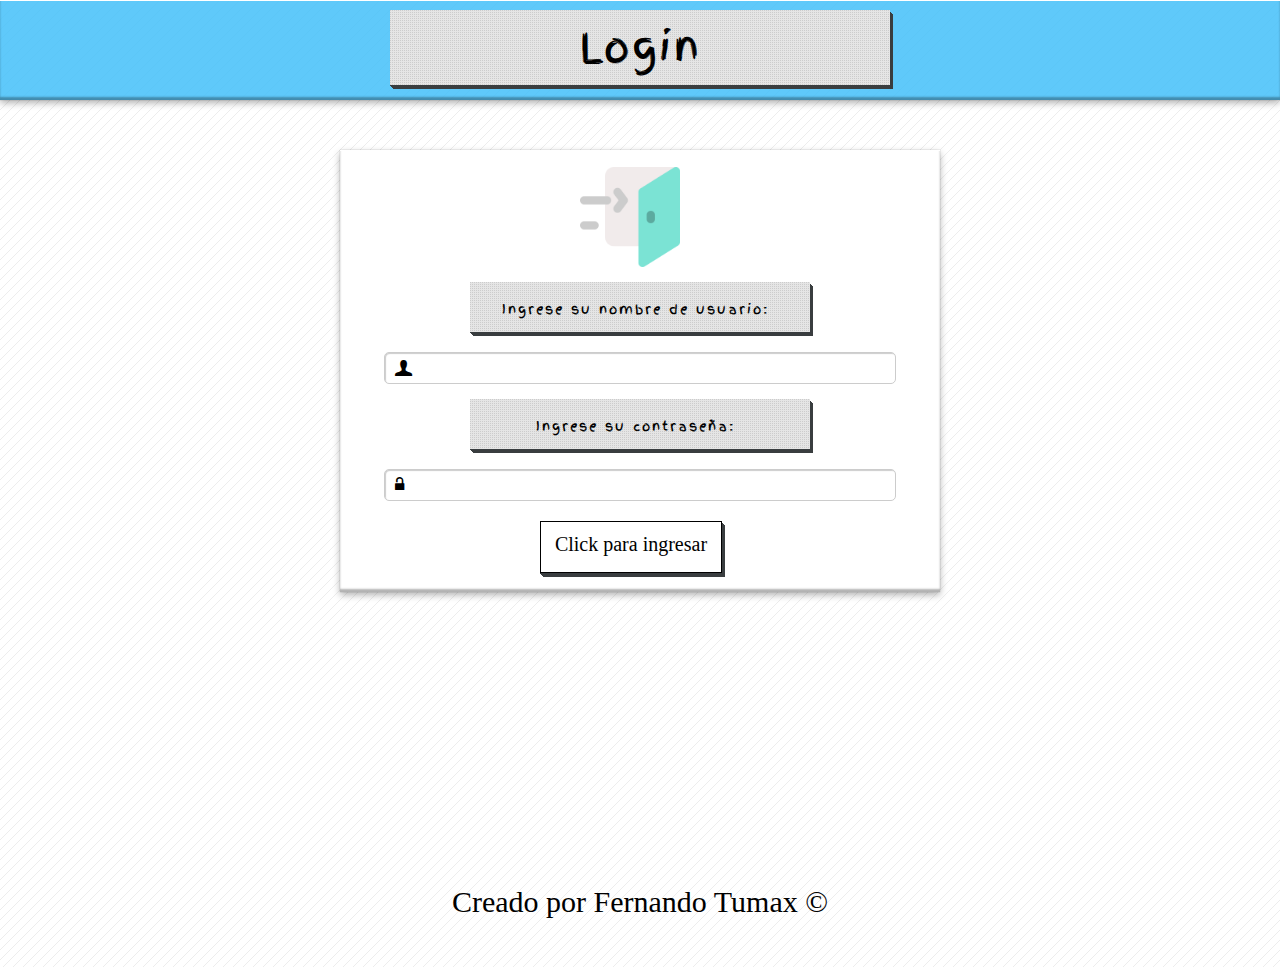
<file: index.html>
<!DOCTYPE html>
<html lang="es">
    <head>
        <meta charset="utf-8">
        <title>Agenda Web</title>
        <link rel="icon" type="favicon/x-icon" href="css/img/icons8-edit-50.png" />
        <link rel="stylesheet" type="text/css" href="css/styles.css" />
    </head>
    <body>
        <header id="encabezado">
            <div>
                <h1>Login</h1>
            </div>
        </header>
        <div id="formulario">
            <img src="css/img/login.png" alt="logearse" id="iconoLogin">
            <form>
                <label class="titulo">Ingrese su nombre de usuario: </label>
                <label id="user" class="icon">U</label>
                <input type="text" />
                <label class="titulo">Ingrese su contraseña: </label>
                <label id="password" class="icon">w</label>
                <input type="password" />
            </form>
            <a href="Contactos.html" id="logeado">Click para ingresar</a>
        </div>
        <footer>
            <p id="creador">Creado por Fernando Tumax &copy;</p>
        </footer>
    </body>
</html>
</file>
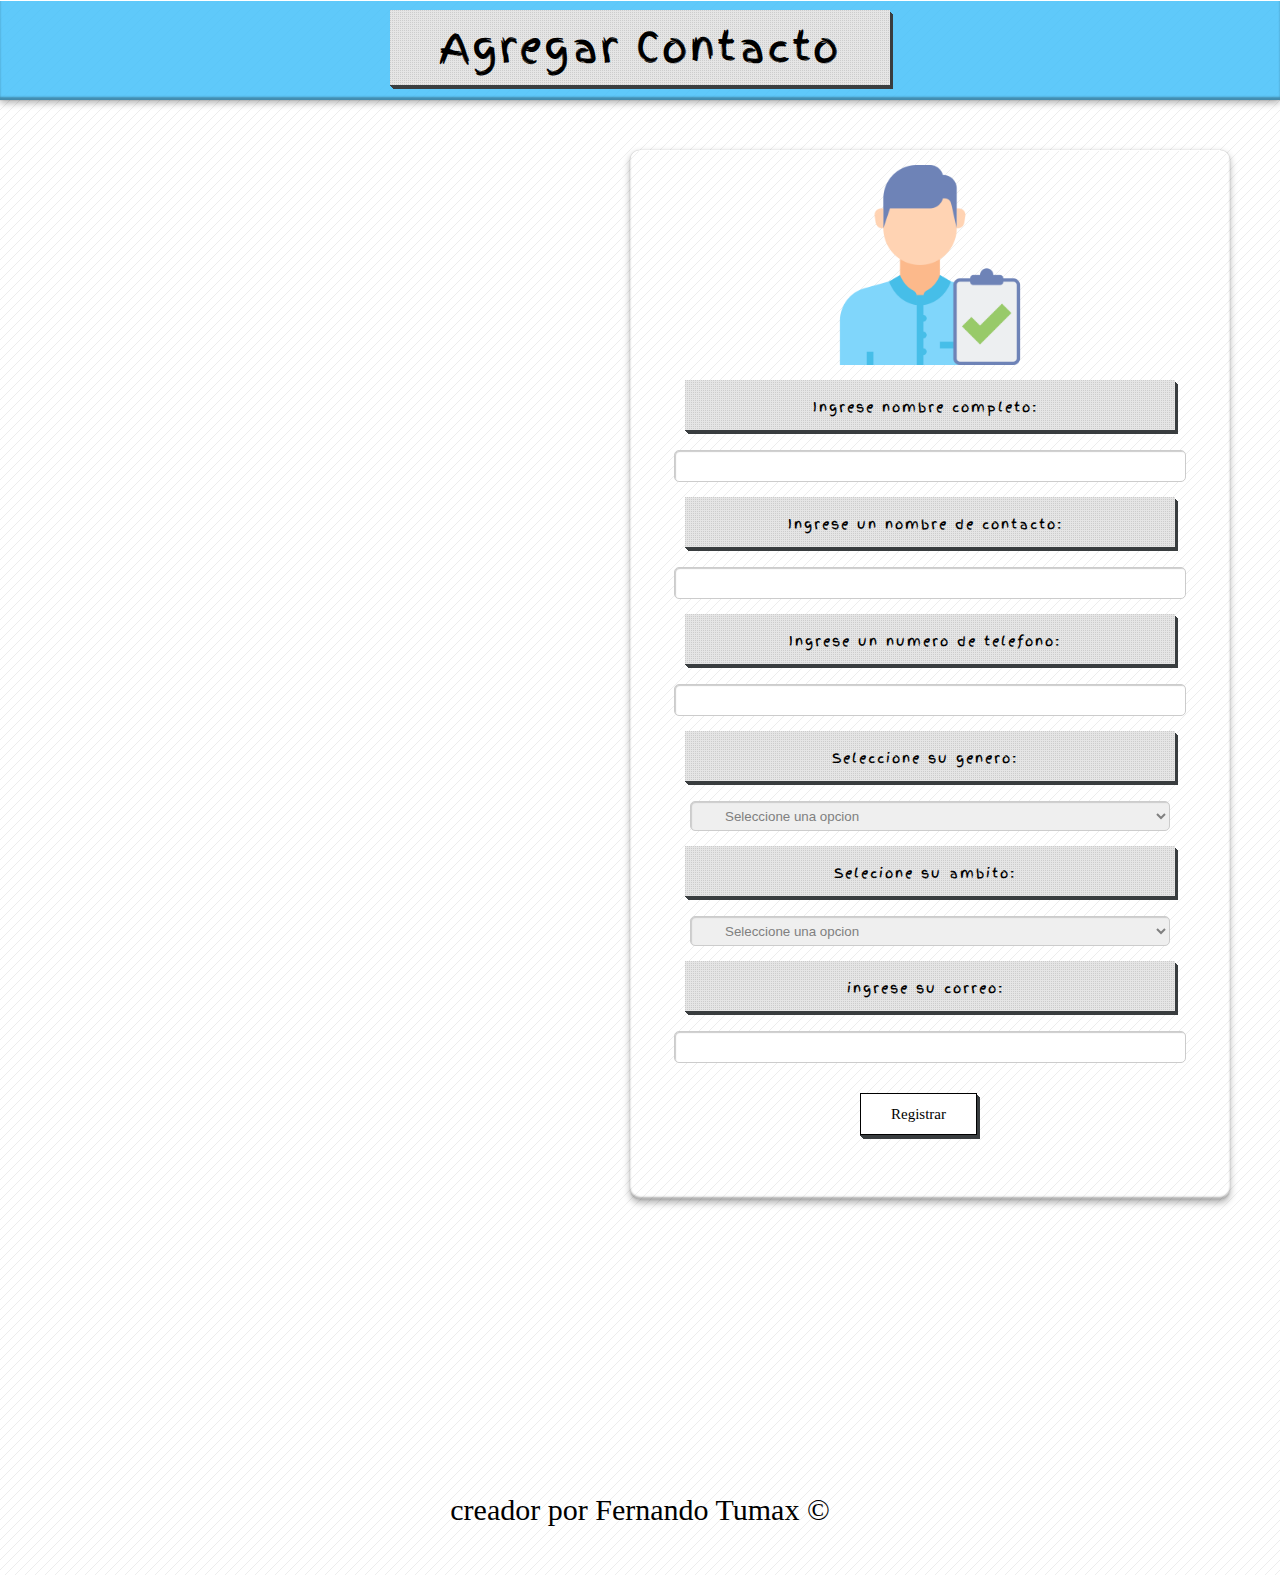
<file: AgregarContacto.html>
<!DOCTYPE html>
<html>
    <head>
        <title>Agenda Web</title>
        <meta charset="utf-8" />
        <link rel="icon" type="favicon/x-icon" href="css/img/icons8-edit-50.png" />
        <link rel="stylesheet" type="text/css" href="css/styles.css" />
        <link rel="stylesheet" type="text/css" href="css/AgregarStyles.css" />
    </head>
    <body>
        <header id="encabezado">
            <div>
                <h1>Agregar Contacto</h1>
            </div>
        </header>
        <div id="nuevoContacto">
            <img src="css/img/agregarContacto.png" />
            <form>
                <label class="titulo">Ingrese nombre completo: </label>
                <input type="text" />
                <label class="titulo">Ingrese un nombre de contacto: </label>
                <input type="text" />
                <label class="titulo">Ingrese un numero de telefono: </label>
                <input type="number" />
                <label class="titulo">Seleccione su genero: </label>
                <select>
                    <option value="Masculino">Masculino</option>
                    <option value="Masculino">Femenino</option>
                    <option selected>Seleccione una opcion</option>
                </select>
                <label class="titulo">Selecione su ambito: </label>
                <select>
                    <option value="Estudiante">Estudiante</option>
                    <option value="ProgramadorJunior">Programador Junior</option>
                    <option value="IngenieroSistemas">Ingeniero en sistemas</option>
                    <option selected>Seleccione una opcion</option>
                </select>
                <label class="titulo">ingrese su correo: </label>
                <input type="text" />
            </form>
            <a href="Contactos.html">Registrar</a>
        </div>
        <footer>
            <p id="creador">creador por Fernando Tumax &copy;</p>
        </footer>
    </body>
</html>
</file>
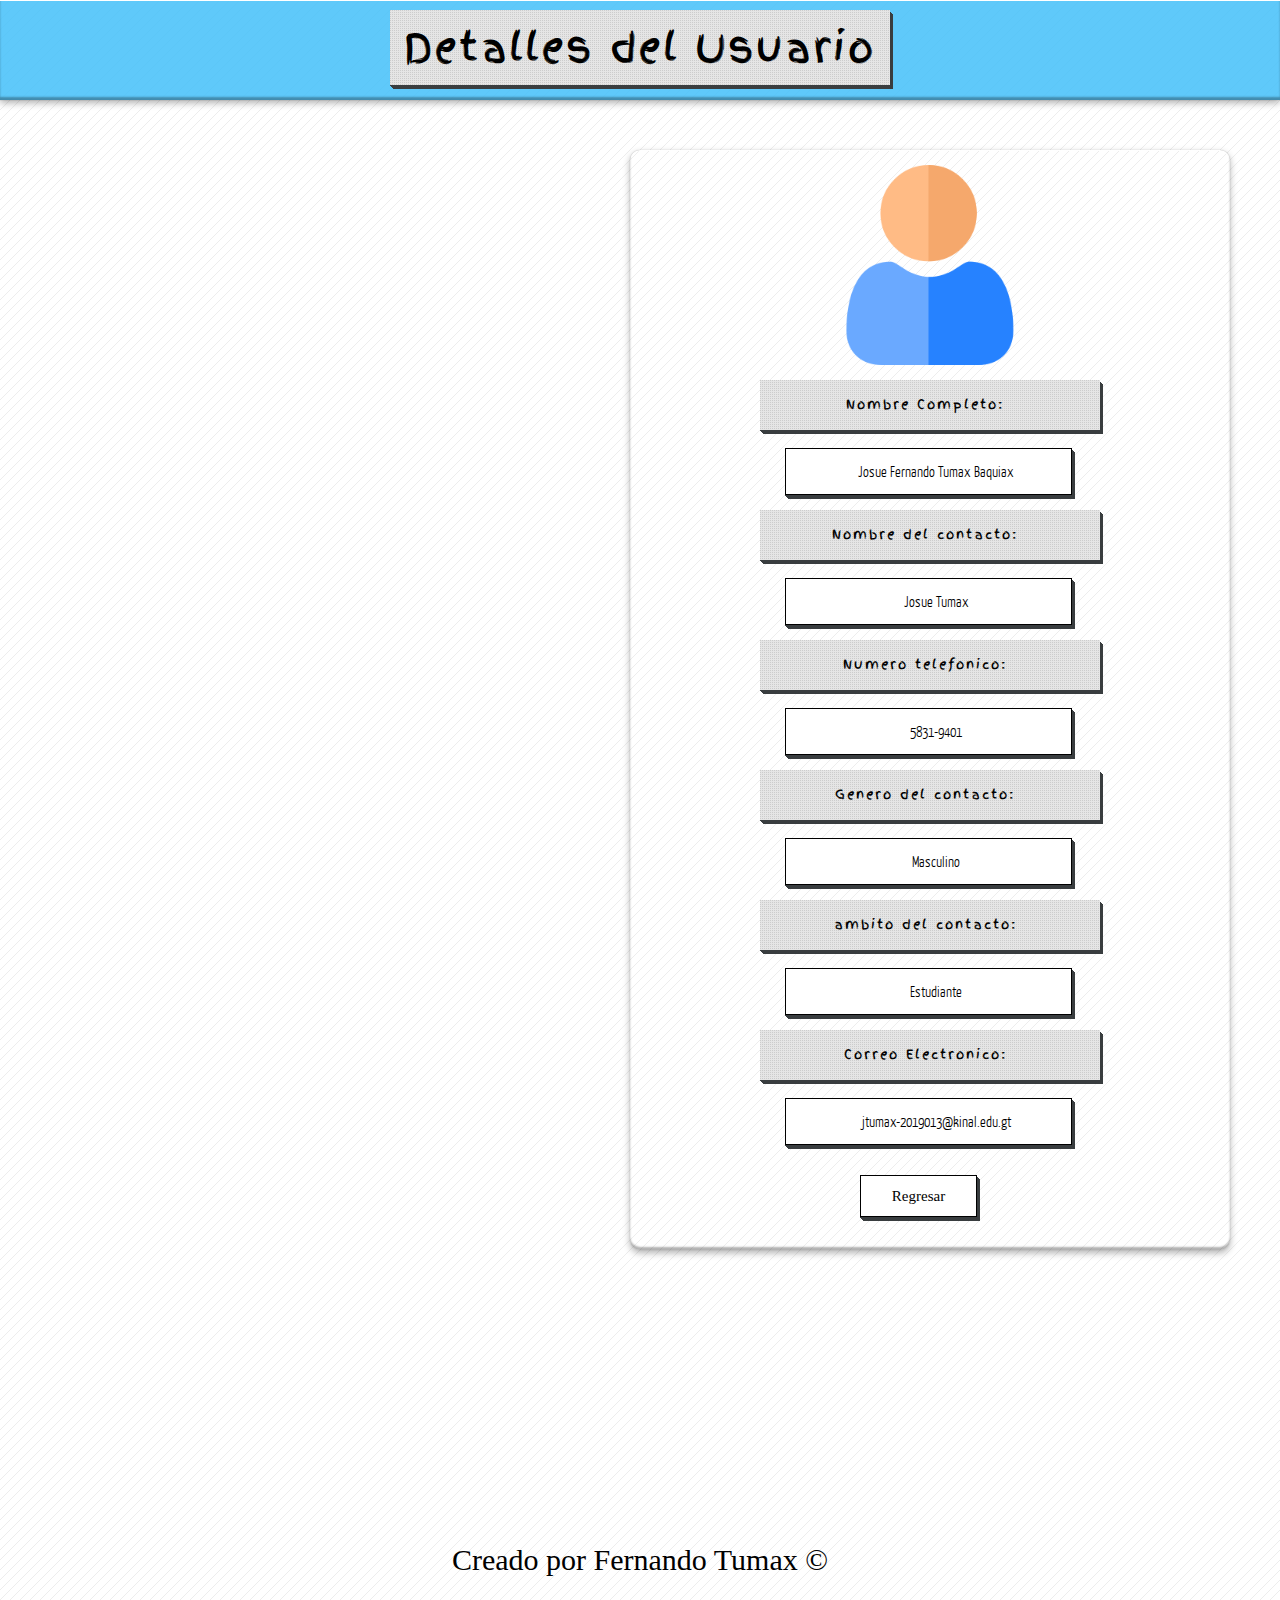
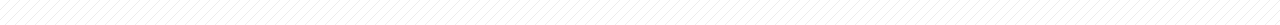
<file: Contacto1.html>
<!DOCTYPE html>
<html lang="es">
    <head>
        <meta charset="utf-8" />
        <title>Agenda Web</title>
        <link rel="icon" type="favicon/x-icon" href="css/img/icons8-edit-50.png" />
        <link rel="stylesheet" type="text/css" href="css/styles.css" />
        <link rel="stylesheet" type="text/css" href="css/detalleStyles.css" />
        <link rel="stylesheet" type="text/css" href="css/PersonaStyles.css" />
    </head>
    <body>
        <header id="encabezado">
            <div>
                <h1>Detalles del Usuario</h1>
            </div>
        </header>
        <div id="detalleUsuario">
            <img src="css/img/user (1).png">
            <ul>
                <label class="titulo" class="title">Nombre Completo: </label>
                <li>Josue Fernando Tumax Baquiax</li>
                <label class="titulo" class="title">Nombre del contacto: </label>
                <li>Josue Tumax</li>
                <label class="titulo" class="title">Numero telefonico: </label>
                <li>5831-9401</li>
                <label class="titulo" class="title">Genero del contacto: </label>
                <li>Masculino</li>
                <label class="titulo" class="title">ambito del contacto: </label>
                <li>Estudiante</li>
                <label class="titulo" class="title">Correo Electronico: </label>
                <li>jtumax-2019013@kinal.edu.gt</li>
            </ul>
            <a href="Contactos.html" id="btnRegresar">Regresar</a>
        </div>
        <footer>
            <p id="creador">Creado por Fernando Tumax &copy;</p>
        </footer>
    </body>
</html>
</file>
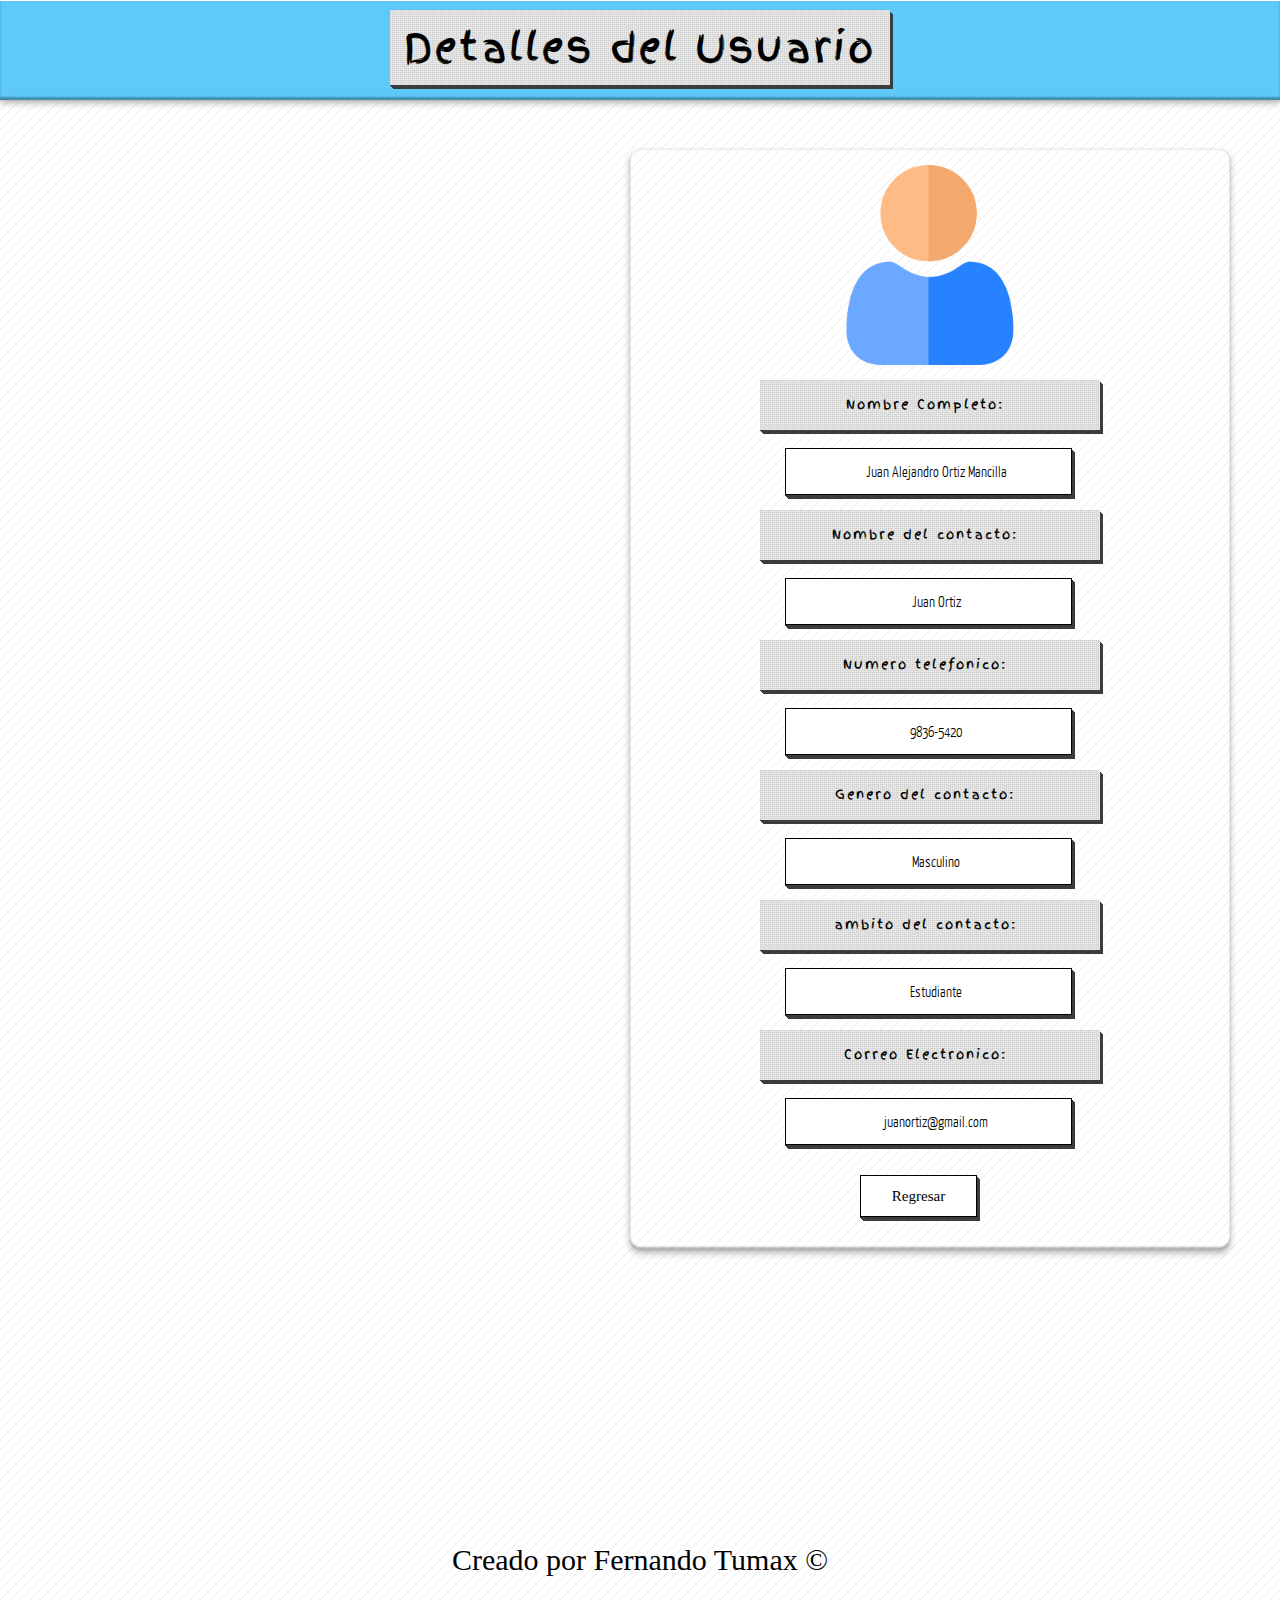
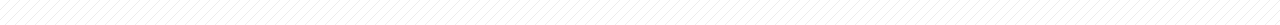
<file: Contacto2.html>
<!DOCTYPE html>
<html lang="es">
    <head>
        <meta charset="utf-8" />
        <title>Agenda Web</title>
        <link rel="icon" type="favicon/x-icon" href="css/img/icons8-edit-50.png" />
        <link rel="stylesheet" type="text/css" href="css/styles.css" />
        <link rel="stylesheet" type="text/css" href="css/detalleStyles.css" />
        <link rel="stylesheet" type="text/css" href="css/PersonaStyles.css" />
    </head>
    <body>
        <header id="encabezado">
            <div>
                <h1>Detalles del Usuario</h1>
            </div>
        </header>
        <div id="detalleUsuario">
            <img src="css/img/user (1).png">
            <ul>
                <label class="titulo" class="title">Nombre Completo: </label>
                <li>Juan Alejandro Ortiz Mancilla</li>
                <label class="titulo" class="title">Nombre del contacto: </label>
                <li>Juan Ortiz</li>
                <label class="titulo" class="title">Numero telefonico: </label>
                <li>9836-5420</li>
                <label class="titulo" class="title">Genero del contacto: </label>
                <li>Masculino</li>
                <label class="titulo" class="title">ambito del contacto: </label>
                <li>Estudiante</li>
                <label class="titulo" class="title">Correo Electronico: </label>
                <li>juanortiz@gmail.com</li>
            </ul>
            <a href="Contactos.html" id="btnRegresar">Regresar</a>
        </div>
        <footer>
            <p id="creador">Creado por Fernando Tumax &copy;</p>
        </footer>
    </body>
</html>
</file>
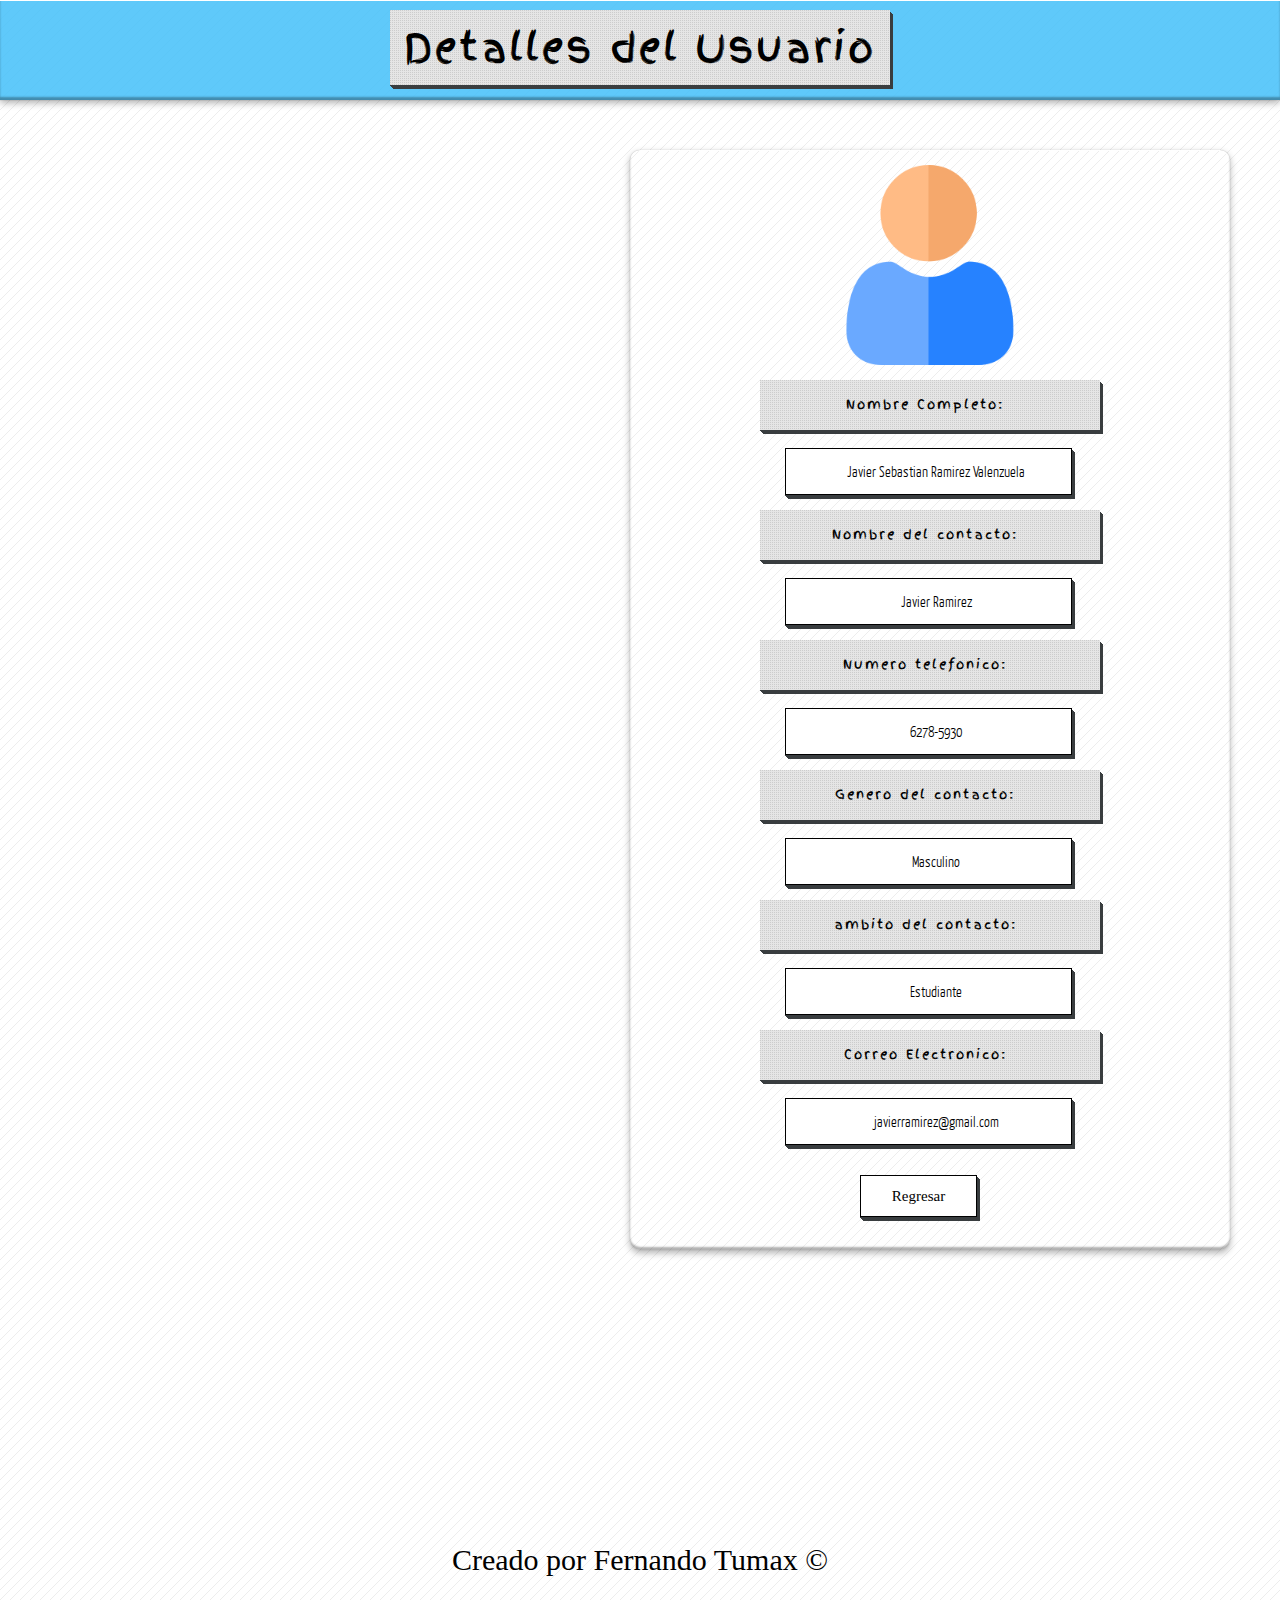
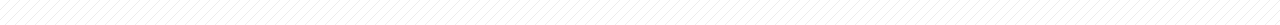
<file: Contacto3.html>
<!DOCTYPE html>
<html lang="es">
    <head>
        <meta charset="utf-8" />
        <title>Agenda Web</title>
        <link rel="icon" type="favicon/x-icon" href="css/img/icons8-edit-50.png" />
        <link rel="stylesheet" type="text/css" href="css/styles.css" />
        <link rel="stylesheet" type="text/css" href="css/detalleStyles.css" />
        <link rel="stylesheet" type="text/css" href="css/PersonaStyles.css" />
    </head>
    <body>
        <header id="encabezado">
            <div>
                <h1>Detalles del Usuario</h1>
            </div>
        </header>
        <div id="detalleUsuario">
            <img src="css/img/user (1).png">
            <ul>
                <label class="titulo" class="title">Nombre Completo: </label>
                <li>Javier Sebastian Ramirez Valenzuela</li>
                <label class="titulo" class="title">Nombre del contacto: </label>
                <li>Javier Ramirez</li>
                <label class="titulo" class="title">Numero telefonico: </label>
                <li>6278-5930</li>
                <label class="titulo" class="title">Genero del contacto: </label>
                <li>Masculino</li>
                <label class="titulo" class="title">ambito del contacto: </label>
                <li>Estudiante</li>
                <label class="titulo" class="title">Correo Electronico: </label>
                <li>javierramirez@gmail.com</li>
            </ul>
            <a href="Contactos.html" id="btnRegresar">Regresar</a>
        </div>
        <footer>
            <p id="creador">Creado por Fernando Tumax &copy;</p>
        </footer>
    </body>
</html>
</file>
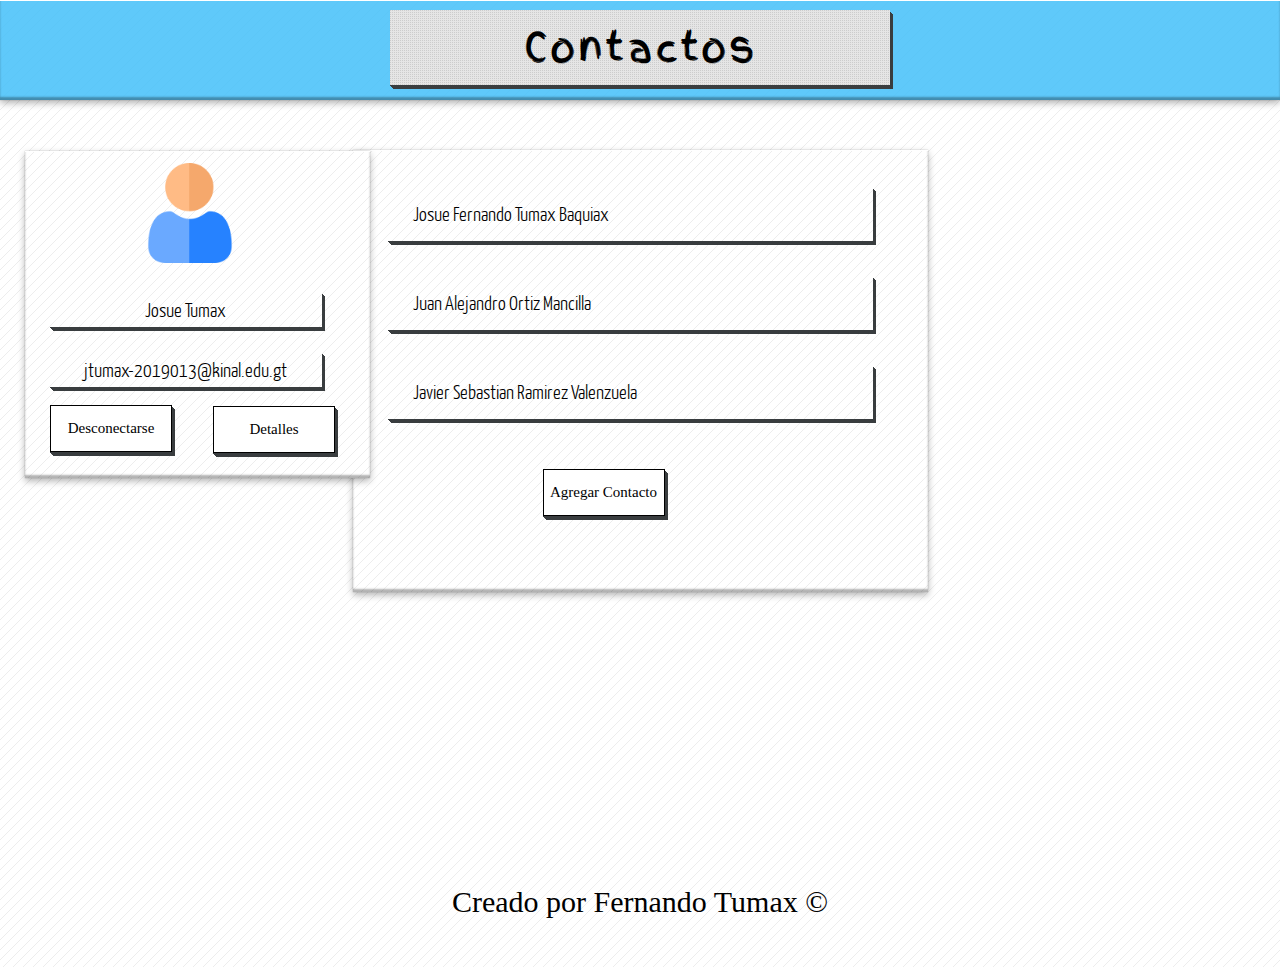
<file: Contactos.html>
<!DOCTYPE html>
<html>
    <head>
        <meta charset="utf-8" />
        <title>Agenda Web</title>
        <link rel="icon" type="favicon/x-icon" href="css/img/icons8-edit-50.png" />
        <link rel="stylesheet" type="text/css" href="css/styles.css" />
        <link rel="stylesheet" type="text/css" href="css/contactoStyles.css" />
    </head>
    <body>
        <header id="encabezado">
            <div>
                <h1>Contactos</h1>
            </div>
        </header>
        <div id="usuarioLogeado">
            <img src="css/img/user (1).png" />
            <p>Josue Tumax</p>
            <p>jtumax-2019013@kinal.edu.gt</p>
            <a href="index.html">Desconectarse</a>
            <div class="clearfix"></div>
            <a href="detalleUsuario.html" id="detalleUsuario">Detalles</a>
        </div>
        <div id="listaContacto">
            <ul>
                <li><a href="Contacto1.html">Josue Fernando Tumax Baquiax</a></li>
            </ul>
            <ul>
                <li><a href="Contacto2.html">Juan Alejandro Ortiz Mancilla</a></li>
            </ul>
            <ul>
                <li><a href="Contacto3.html">Javier Sebastian Ramirez Valenzuela</a></li>
            </ul>
            <a href="AgregarContacto.html" id="addContacto">Agregar Contacto</a> 
        </div>      
        <footer>
            <p id="creador">Creado por Fernando Tumax &copy;</p>
        </footer>
    </body>
</html>
</file>
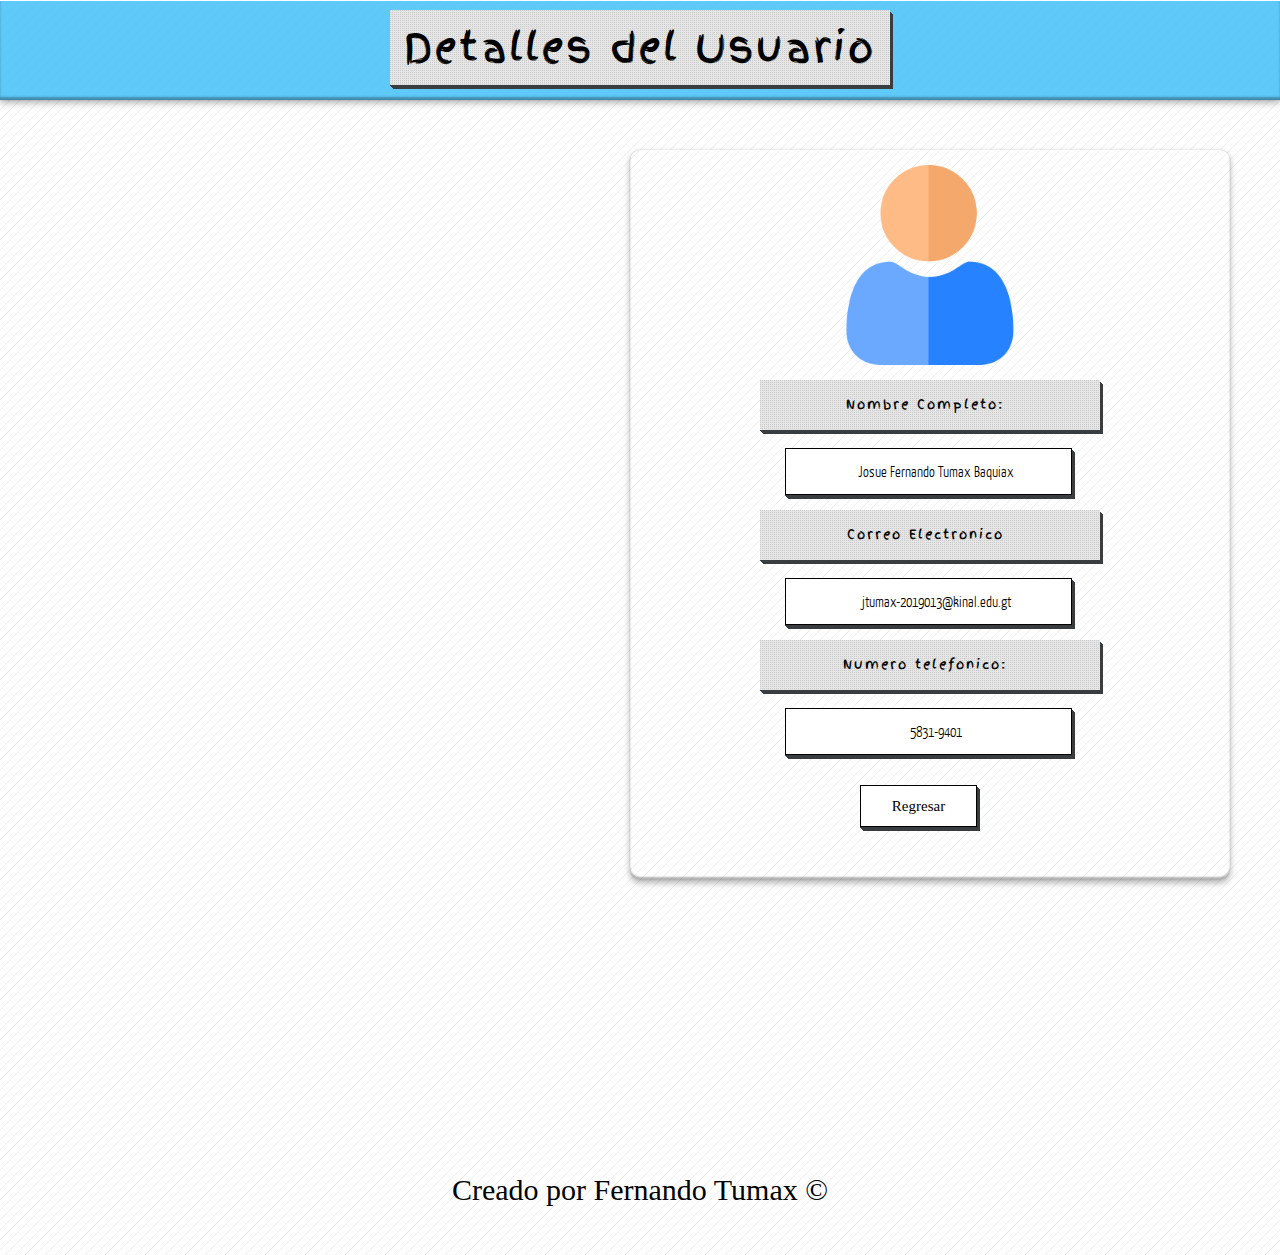
<file: detalleUsuario.html>
<!DOCTYPE html>
<html lang="es">
    <head>
        <meta charset="utf-8" />
        <title>Agenda Web</title>
        <link rel="icon" type="favicon/x-icon" href="css/img/icons8-edit-50.png" />
        <link rel="stylesheet" type="text/css" href="css/styles.css" />
        <link rel="stylesheet" type="text/css" href="css/detalleStyles.css" />
    </head>
    <body>
        <header id="encabezado">
            <div>
                <h1>Detalles del Usuario</h1>
            </div>
        </header>
        <div id="detalleUsuario">
            <img src="css/img/user (1).png">
            <ul>
                <label class="titulo" class="title">Nombre Completo: </label>
                <li>Josue Fernando Tumax Baquiax</li>
                <label class="titulo" class="title">Correo Electronico</label>
                <li>jtumax-2019013@kinal.edu.gt</li>
                <label class="titulo" class="title">Numero telefonico: </label>
                <li>5831-9401</li>
            </ul>
            <a href="Contactos.html" id="btnRegresar">Regresar</a>
        </div>
        <footer>
            <p id="creador">Creado por Fernando Tumax &copy;</p>
        </footer>
    </body>
</html>
</file>
<file: css/styles.css>
@font-face{
    font-family: "yanone";
    src: url("fonts/yanone.ttf");
}

@font-face{
    font-family: "finger";
    src: url("fonts/finger.ttf");
}

@font-face{
    font-family: "WebSymbolsRegular";
    src:url("fonts/websymbols-regular-webfont.svg#WebSymbolsRegular") format("svg")
    url("fonts/websymbols-regular-webfont.eot");
    src: url("fonts/websymbols-regular-webfont.eot#iefix") format("embedded-opentype"),
        url("fonts/websymbols-regular-webfont.woff") format("woff"),
        url("fonts/websymbols-regular-webfont.ttf") format("truetype");
        font-weight: normal;
        font-style: normal;
}

*{
    margin: 0px;
    padding: 0px;
}

.clearfix{
    float: none;
    clear: both;
}

a{
    text-decoration: none;
}

.icon{
    font-family: "WebSymbolsRegular";
}

body{
    background-image: url("img/pattern.png");
}



#encabezado{
    margin-bottom: 1px;
    text-align: center;
    background-color: rgba(55, 188, 249, 0.8);
    padding: 10px;
    height: 80px;
    box-shadow: 0px 0px 1px rgba(0, 0, 0, 0.3), 0px 3px 7px rgba(0, 0, 0, 0.3), 0px 1px white inset, 0px -3px 2px rgba(0, 0, 0, 0.3) inset;
}

#encabezado h1{
    display: block;
    width: 500px;
    height: 75px;
    line-height: 75px;
    text-align: center;
    font-family: "finger";
    font-size: 40px;
    font-weight: normal;
    letter-spacing: 2px;
    background: url("img/pxgray.png"), white;
    box-shadow: 0px 1px 0px #393d3f, 1px 2px 0px #393d3f, 2px 3px 0px #393d3f, 3px 4px 0px #393d3f;
    margin: 0px auto;
    margin-bottom: 15px;
}

#formulario{
    width: 600px;
    height: 440px;
    margin: 0px auto;
    margin-top: 50px;
    padding-top: 2px;
    background: white;
    box-shadow: 0px 0px 1px rgba(0, 0, 0, 0.3), 0px 3px 7px rgba(0, 0, 0, 0.3), 0px 1px white inset, 0px -3px 2px rgba(0, 0, 0, 0.3) inset;

}

input[type="text"], input[type="password"], input[type="number"], select{
    width: 80%;
    margin-left: 15px;
    display: block;
    margin: 0px auto;
    margin-top: 20px;
    height: 30px;
    border: 1px solid #CCC;
    box-shadow: 1px 1px 1px #CCC inset;
    border-radius: 5px;
    padding-left: 30px;
    color: gray;
    transition: all 300ms;
}

input[type="password"]{
    margin-bottom: 20px;
}

.titulo{
    padding-left: 15px;
    padding-right: 25px;
    display: block;
    width: 300px;
    height: 50px;
    line-height: 55px;
    text-align: center;
    font-family: "finger";
    font-weight: normal;
    font-size: 80%;
    letter-spacing: 2px;
    background: url("img/pxgray.png"), white;
    box-shadow: 0px 1px 0px #393d3f, 1px 2px 0px #393d3f, 2px 3px 0px #393d3f, 3px 4px 0px #393d3f;
    margin: 0px auto;
    margin-bottom: 15px;
    margin-top: 15px;
}

#password,
#user{
    display: block;
    text-align: center;
    position: absolute;
    margin-left: 55px;
    margin-top: 12px;
    height: 30px;
}

#iconoLogin{
    display: block;
    width: 100px;
    margin-left: 40%;
    margin-top: 15px;
    margin-bottom: 10px;
}

#logeado{
    display: block;
    margin-left: 200px;
    text-align: center;
    width: 180px;
    height: 50px;
    line-height: 45px;
    color: black;
    background: white;
    border: 1px solid black;
    box-shadow: 0px 1px 0px #393d3f, 1px 2px 0px #393d3f, 2px 3px 0px #393d3f, 3px 4px 0px #393d3f;
    border-radius: 0px;
    cursor: pointer;
    font-size: 20px;
    font-weight: lighter;
    transition: all 300ms;
    text-decoration: none;
    cursor: pointer;
}

#logeado:hover{
    font-size: 23px;
    width: 190px;
    background-color: #37bcf9;
    color: white;
}

footer{
    margin-top: 250px;
    height: 125px;
}

#creador{
    text-align: center;
    line-height: 120px;
    font-size: 30px;
}
</file>
<file: css/AgregarStyles.css>
#nuevoContacto{
    display: block;
    width: 600px;
    height: 1050px;
    text-align: center;
    margin-left: 630px;
    margin-top: 50px;
    color: black;
    background: white;
    box-shadow: 0px 0px 1px rgba(0, 0, 0, 0.3), 0px 3px 7px rgba(0, 0, 0, 0.3), 0px 1px white inset, 0px -3px 2px rgba(0, 0, 0, 0.3) inset;
    background-image: url("img/pattern.png");
    border-radius: 10px;
}

#nuevoContacto img{
    display: block;
    width: 200px;
    padding-top: 15px;
    padding-left: 200px;
}

#nuevoContacto a{
    display: block;
    margin-top: 30px !important;
    margin-left: 230px;
    text-decoration: none !important;
    color: white;
    text-align: center;
    width: 115px;
    height: 40px;
    line-height: 40px;
    color: black;
    background: white;
    border: 1px solid black;
    box-shadow: 0px 1px 0px #393d3f, 1px 2px 0px #393d3f, 2px 3px 0px #393d3f, 3px 4px 0px #393d3f;
    border-radius: 0px;
    cursor: pointer;
    font-size: 15px;
    font-weight: lighter;
    text-decoration: none;
    cursor: pointer;
    transition: 300ms all;
}

#nuevoContacto a:hover{
    font-size: 20px ;
    width: 120px ;
    height: 50px ;
    margin-left: 220px;
    line-height: 45px;
    padding-left: 15px ;
    padding-right: 15px ;
    background-color: #37bcf9 ;
    color: white ;
}

label{
    width: 450px !important;
}
</file>
<file: css/detalleStyles.css>
@font-face{
    font-family: "yanone";
    src: url("fonts/yanone.ttf");
}

#detalleUsuario{
    display: block;
    width: 600px;
    height: 730px;
    text-align: center;
    margin-left: 630px;
    margin-top: 50px;
    color: black;
    background: white;
    box-shadow: 0px 0px 1px rgba(0, 0, 0, 0.3), 0px 3px 7px rgba(0, 0, 0, 0.3), 0px 1px white inset, 0px -3px 2px rgba(0, 0, 0, 0.3) inset;
    background-image: url("img/pattern.png");
    border-radius: 10px;
}

#detalleUsuario img{
    display: block;
    width: 200px;
    padding-top: 15px;
    padding-left: 200px;
}

label{
    line-height: 50px !important;
    margin-left: 130px !important;
}


#detalleUsuario ul li{
    display: block;
    margin-left: 155px;
    margin-top: 18px;
    padding-left: 15px;
    text-align: center;
    width: 270px;
    height: 45px;
    line-height: 45px;
    color: black;
    background: white;
    border: 1px solid black;
    box-shadow: 0px 1px 0px #393d3f, 1px 2px 0px #393d3f, 2px 3px 0px #393d3f, 3px 4px 0px #393d3f;
    border-radius: 0px;
    cursor: pointer;
    font-family: "yanone";
    font-size: 15px;
    font-weight: lighter;
    text-decoration: none;
    transition: 300ms all;
}

#detalleUsuario ul li:hover{
    font-size: 25px !important;
    width: 310px !important;
    height: 50px !important;
    margin-left: 130px !important;
    padding-right: 15px !important;
    background-color: #37bcf9 !important;
    color: white !important;
}

#detalleUsuario a{
    display: block;
    margin-top: 30px !important;
    margin-left: 230px;
    text-decoration: none !important;
    color: white;
    text-align: center;
    width: 115px;
    height: 40px;
    line-height: 40px;
    color: black;
    background: white;
    border: 1px solid black;
    box-shadow: 0px 1px 0px #393d3f, 1px 2px 0px #393d3f, 2px 3px 0px #393d3f, 3px 4px 0px #393d3f;
    border-radius: 0px;
    cursor: pointer;
    font-size: 15px;
    font-weight: lighter;
    text-decoration: none;
    cursor: pointer;
    transition: 300ms all;
}

#detalleUsuario a:hover{
    font-size: 20px ;
    width: 120px ;
    height: 50px ;
    margin-left: 220px;
    line-height: 45px;
    padding-left: 15px ;
    padding-right: 15px ;
    background-color: #37bcf9 ;
    color: white ;
}
</file>
<file: css/PersonaStyles.css>
#detalleUsuario{
    height: 1100px !important;
}
</file>
<file: css/contactoStyles.css>
@font-face{
    font-family: "yanone";
    src: url("fonts/yanone.ttf");
}

#usuarioLogeado{
    display: block;
    float: left;
    width: 345px;
    height: 325px;
    margin: 0px auto;
    margin-top: 50px;
    margin-left: 25px;
    padding-top: 2px;
    background: white;
    box-shadow: 0px 0px 1px rgba(0, 0, 0, 0.3), 0px 3px 7px rgba(0, 0, 0, 0.3), 0px 1px white inset, 0px -3px 2px rgba(0, 0, 0, 0.3) inset;
    background-image: url("img/pattern.png");
}

#usuarioLogeado img{
    padding-top: 10px;
    padding-left: 115px;
    width: 100px;
}

#usuarioLogeado p{
    display: block;
    width: 70%;
    margin-top: 25px;
    line-height: 35px;
    padding-left: 15px;
    padding-right: 15px;
    margin-left: 25px;
    text-align: center;
    font-size: 20px;
    font-family: "yanone";
    box-shadow: 0px 1px 0px #393d3f, 1px 2px 0px #393d3f, 2px 3px 0px #393d3f, 3px 4px 0px #393d3f;
}

#detalleUsuario{
    float: right;
    margin-top: -46px !important;
    margin-right: 35px !important;
}


#listaContacto #addContacto{
    display: block;
    margin-left: 15px;
    margin-top: 18px;
    text-align: center;
    width: 120px;
    height: 45px;
    line-height: 45px;
    color: black;
    background: white;
    border: 1px solid black;
    box-shadow: 0px 1px 0px #393d3f, 1px 2px 0px #393d3f, 2px 3px 0px #393d3f, 3px 4px 0px #393d3f;
    border-radius: 0px;
    cursor: pointer;
    font-size: 15px;
    font-weight: lighter;
    text-decoration: none;
    cursor: pointer;
    transition: 300ms all;
}

#usuarioLogeado a{
    display: block;
    margin-left: 25px;
    margin-right: 0px;
    margin-top: 18px;
    text-align: center;
    width: 120px;
    height: 45px;
    line-height: 45px;
    color: black;
    background: white;
    border: 1px solid black;
    box-shadow: 0px 1px 0px #393d3f, 1px 2px 0px #393d3f, 2px 3px 0px #393d3f, 3px 4px 0px #393d3f;
    border-radius: 0px;
    cursor: pointer;
    font-size: 15px;
    font-weight: lighter;
    text-decoration: none;
    cursor: pointer;
    transition: 300ms all;
}



#addContacto{
    display: block !important;
    margin-left: 190px !important;
    margin-top: 50px !important;
}

#addContacto:hover{
    font-size: 20px !important;
    width: 150px !important;
    height: 50px !important;
    padding-left: 15px !important;
    padding-right: 15px !important;
    background-color: #37bcf9 !important;
    color: white !important;
}

#usuarioLogeado a:hover{
    font-size: 20px;
    width: 140px;
    height: 50px;
    background-color: #37bcf9;
    color: white;
}


#listaContacto{
    width: 575px;
    height: 440px;
    margin: 0px auto;
    margin-top: 50px;
    padding-top: 2px;
    background: white;
    box-shadow: 0px 0px 1px rgba(0, 0, 0, 0.3), 0px 3px 7px rgba(0, 0, 0, 0.3), 0px 1px white inset, 0px -3px 2px rgba(0, 0, 0, 0.3) inset;
    background-image: url("img/pattern.png");
}

#listaContacto ul{
    padding-top: 15px;
    padding-bottom: 15px;
    padding-left: 25px;
    margin-left: 35px;
    margin-top: 35px;
    box-shadow:  0px 1px 0px #393d3f, 1px 2px 0px #393d3f, 2px 3px 0px #393d3f, 3px 4px 0px #393d3f;
    width: 80%;
    transition: 300ms all;
}



#listaContacto ul li{
    list-style: none;
    font-family: "yanone";
    font-size: 20px;
    transition: 300ms all;
}

#listaContacto ul li a{
    color:black;
    transition: 200ms all;
}

#listaContacto ul li a:hover{
    color: white;
    font-size: 25px;
}


#listaContacto ul:hover{
    transform: scale(1.1, 1.1);
    background-color: #37bcf9;
}
</file>
